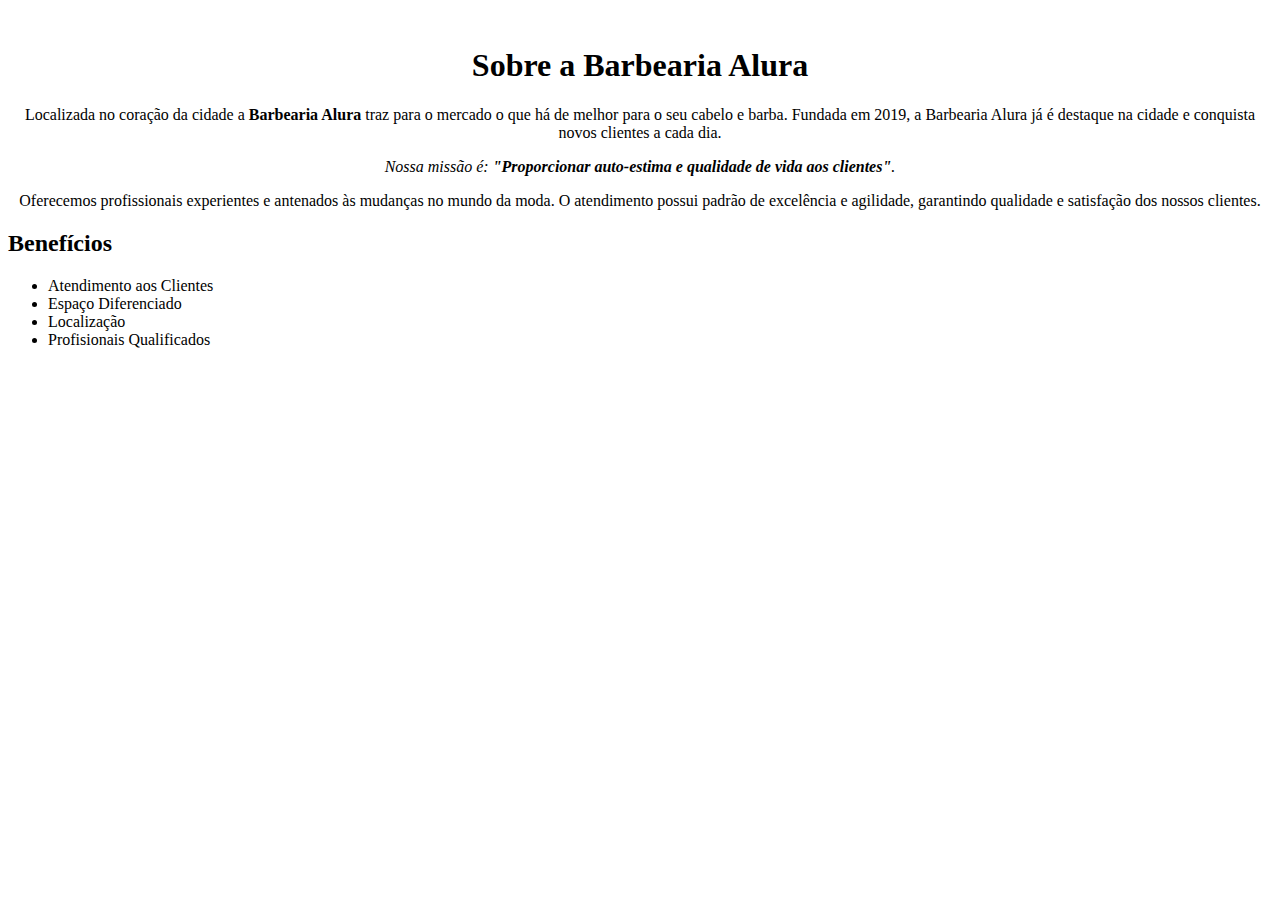
<file: index.html>
<!DOCTYPE html>
<html lang="pt-br">
    <head>
        <meta charset="UTF-8">
        <link rel="stylesheet" href="style.css">
        <title>Barbearia Alura</title>
    </head>
    <body>
    <img scr="banner (4).jpg" id="banner">
        <h1>Sobre a Barbearia Alura</h1>
        <p>Localizada no coração da cidade a <b>Barbearia Alura</b> traz para o mercado o que há de melhor para o seu cabelo e barba. Fundada em 2019, a Barbearia Alura já é destaque na cidade e conquista novos clientes a cada dia.</p>
        <p><i>Nossa missão é: <b>"Proporcionar auto-estima e qualidade de vida aos clientes"</b>.</i></p>
        <p>Oferecemos profissionais experientes e antenados às mudanças no mundo da moda. O atendimento possui padrão de excelência e agilidade, garantindo qualidade e satisfação dos nossos clientes.</p>
    
      <h2>Benefícios</h2>  
    <ul>
    <li>Atendimento aos Clientes</li>
    <li>Espaço Diferenciado</li..>
    <li>Localização</li.>
    <li>Profisionais Qualificados</li>    
    </ul>


    </body>
</html>


</body>
</file>
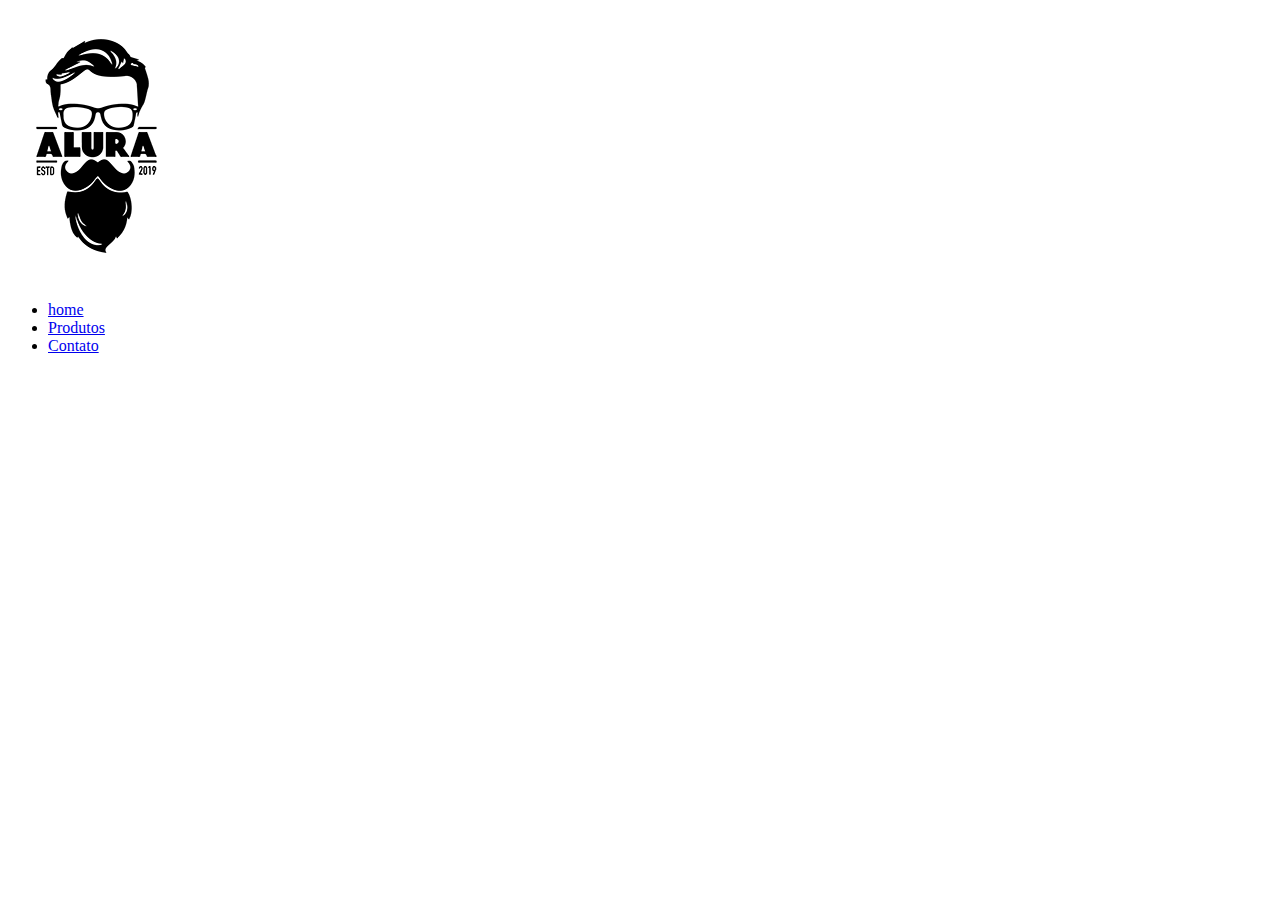
<file: proodutos.html>
<!DOCTYPE html>
<html lang="en">
<head>
    <meta charset="UTF-8">
    <meta name="viewport" content="width=device-width, initial-scale=1.0">
    <title>Produtos - Barbearia Alura</title>


  
    <h1> <img src="logo.png" alt="Logo Barbearia Alura"></h1>
    
        <ul>
             <li> <a href="index.html">home</a>  </li>
             <li> <a href="proodutos.html">Produtos</a>  </li>
             <li> <a href="#">Contato</a>  </li>
      </ul>



       </nav
    </header>
</body>
</html>
</file>
<file: style.css>
body {
    background: white;
}    

h1 {
    text-align: center;
 } 
 
 p {
    text-align: center;
}
</file>
